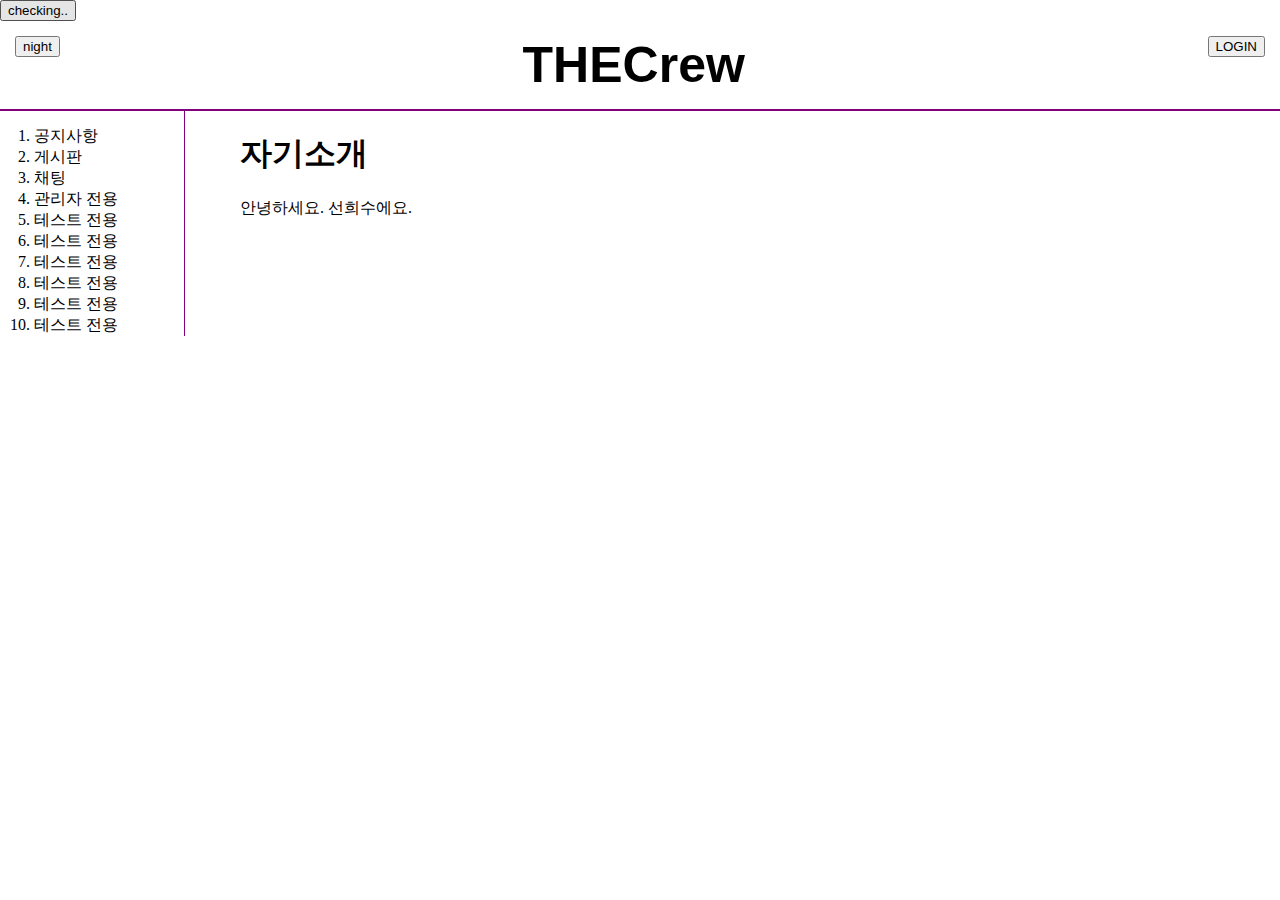
<file: index.html>
<!DOCTYPE html>
<html>

  <head>
    <meta charset="UTF-8">
    <script src="index.js"></script>
    <link rel="stylesheet" href="index.css">

    <title>히쑤의 웹</title>
    <style>
    </style>
  </head>

  <body>
    <input id="authBtn" type="button" , value="checking..">

    <!-- 제목 -->
    <div class="top">
      <span id="modeChange">
        <input type="button" , value="night" , onclick="setBody.modeChange(this)">
      </span>
      <span id="login">
        <input type="button" , value="LOGIN" , onclick="location.href='login.html';">
      </span>
      <h1 id="title">
        <a href="index.html">
          THECrew
        </a>
      </h1>
    </div>

    <div class="main">
      <ol class="배너">
        <li><a href="notice.html" , target="_blank">공지사항</a></li>
        <li><a href="notice_board.html" , target="_blank">게시판</a></li>
        <li><a href="chat.html" , target="_blank">채팅</a></li>
        <li><a href="admin.html" , target="_blank">관리자 전용</a></li>
        <li>테스트 전용</li>
        <li>테스트 전용</li>
        <li>테스트 전용</li>
        <li>테스트 전용</li>
        <li>테스트 전용</li>
        <li>테스트 전용</li>
      </ol>
      <div id="본문">
        <h1>자기소개</h1>
        안녕하세요.
        선희수에요.
      </div>
    </div>
  </body>

</html>
</file>
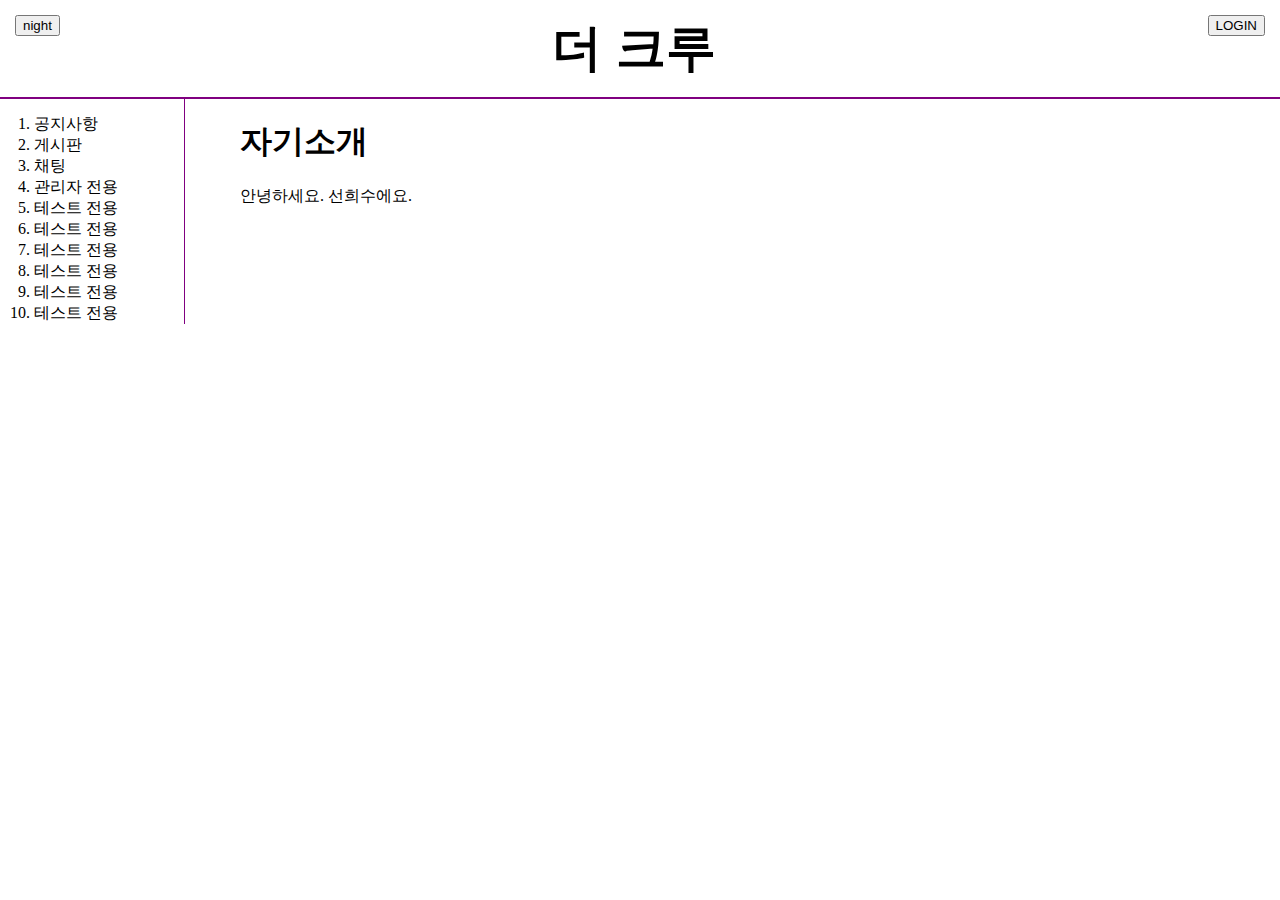
<file: index/index.html>
<!DOCTYPE html>
<html>

  <head>
    <script src="index.js"></script>
    <link rel="stylesheet" href="index.css">
    <meta charset="UTF-8">

    <!-- facebook login scripts start -->
    <script>
      window.fbAsyncInit = function () {
        FB.init({
          appId: '728053824777344',
          cookie: true,
          xfbml: true,
          version: '9.0'
        });

        /* facebook login status start */
        FB.getLoginStatus(function (response) {
          statusChangeCallback(response);
        });
      };
      /* facebook login status end */

      /* facebook SDK loading start */
      (function (d, s, id) {
        var js, fjs = d.getElementsByTagName(s)[0];
        if (d.getElementById(id)) { return; }
        js = d.createElement(s); js.id = id;
        js.src = "https://connect.facebook.net/en_US/sdk.js";
        fjs.parentNode.insertBefore(js, fjs);
      }(document, 'script', 'facebook-jssdk'));
      /* facebook SDK loading end */

    </script>
    <!-- facebook login scripts end -->

    <fb:login-button scope="public_profile,email" onlogin="checkLoginState();">
    </fb:login-button>

    <title>히쑤의 웹</title>
    <style>
    </style>
  </head>

  <body>
    <!-- facebook login button start -->
    <div class="fb-login-button" data-width="" data-size="medium" data-button-type="login_with" data-layout="rounded" data-auto-logout-link="true"
      data-use-continue-as="true"></div>
    <script async defer crossorigin="anonymous"
      src="https://connect.facebook.net/ko_KR/sdk.js#xfbml=1&version=v9.0&appId=728053824777344&autoLogAppEvents=1" nonce="pQkFBUkd"></script>
    <!-- facebook login button end -->

    <!-- 제목 -->
    <div class="top">
      <span id="modeChange">
        <input type="button" , value="night" , onclick="setBody.modeChange(this)">
      </span>
      <span id="login">
        <input type="button" , value="LOGIN" , onclick="location.href='login.html';">
      </span>
      <h1 id="title">
        <a href="index.html">
          더 크루
        </a>
      </h1>
    </div>

    <div class="main">
      <ol class="배너">
        <li><a href="notice.html" , target="_blank">공지사항</a></li>
        <li><a href="notice_board.html" , target="_blank">게시판</a></li>
        <li><a href="chat.html" , target="_blank">채팅</a></li>
        <li><a href="admin.html" , target="_blank">관리자 전용</a></li>
        <li>테스트 전용</li>
        <li>테스트 전용</li>
        <li>테스트 전용</li>
        <li>테스트 전용</li>
        <li>테스트 전용</li>
        <li>테스트 전용</li>
      </ol>
      <div id="본문">
        <h1>자기소개</h1>
        안녕하세요.
        선희수에요.
      </div>
    </div>
  </body>

</html>
</file>
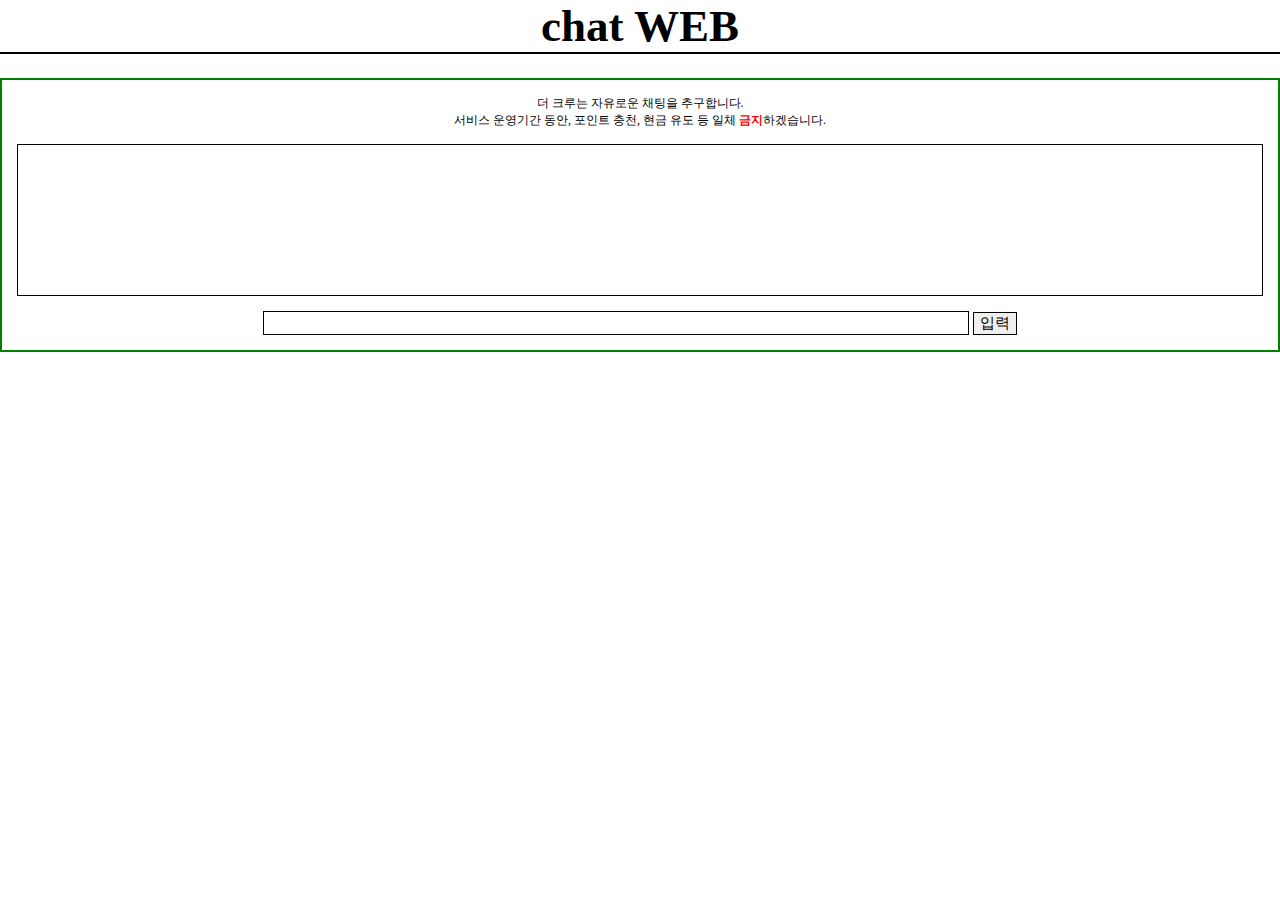
<file: chat.html>
<!DOCTYPE html>
<html>

  <head>
    <script src="chat.js"></script>
    <link rel="stylesheet" href="chat.css">
    <meta charset="UTF-8">
    <title>chat WEB</title>
  </head>

  <body>
    <!-- 제목 -->
    <div id="top">
      <strong>chat WEB</strong>
    </div>

    <div class="outBox">
      <div class="chatNotice" , style="font-size: 12px; text-align: center;">
        더 크루는 자유로운 채팅을 추구합니다.<br>
        서비스 운영기간 동안, 포인트 충천, 현금 유도 등 일체 <strong style="color: red;">금지</strong>하겠습니다.
      </div>
      <div class="output"></div>
      <div class="input"><input class="text" type="text">
        <input class="send" type="button" , value="입력">
      </div>
    </div>

  </body>

</html>
</file>
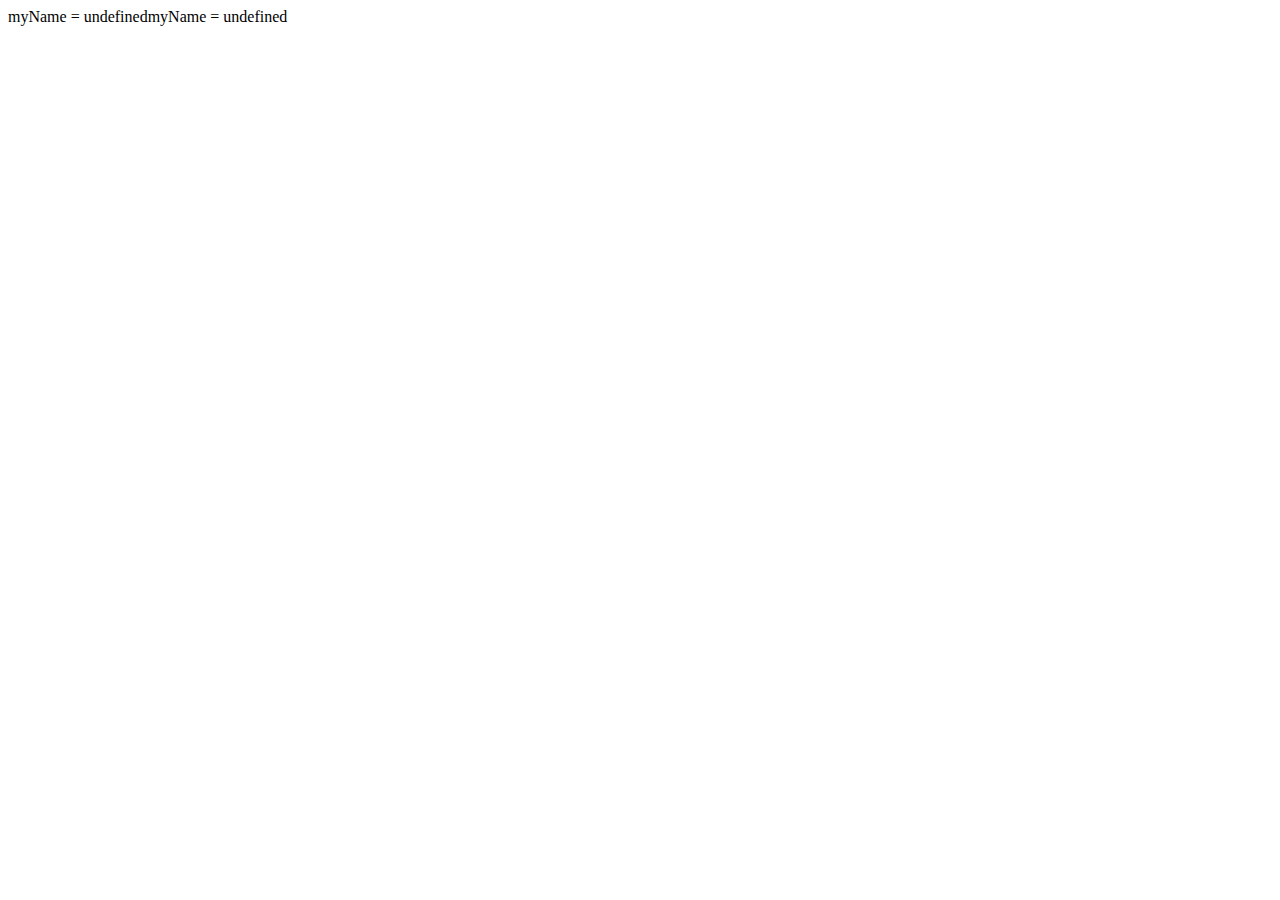
<file: Ex.html>
<!DOCTYPE html>
<html>

  <head>
    <meta charset="UTF-8">
  </head>

  <body>
    <script>
      var name = {
        "myName": "sunhyisu",
        "yourName": "sunhyichel"
      };

      document.write("myName = " + name.myName);
      document.write("myName = " + name.yourName);
    </script>
  </body>

</html>
</file>
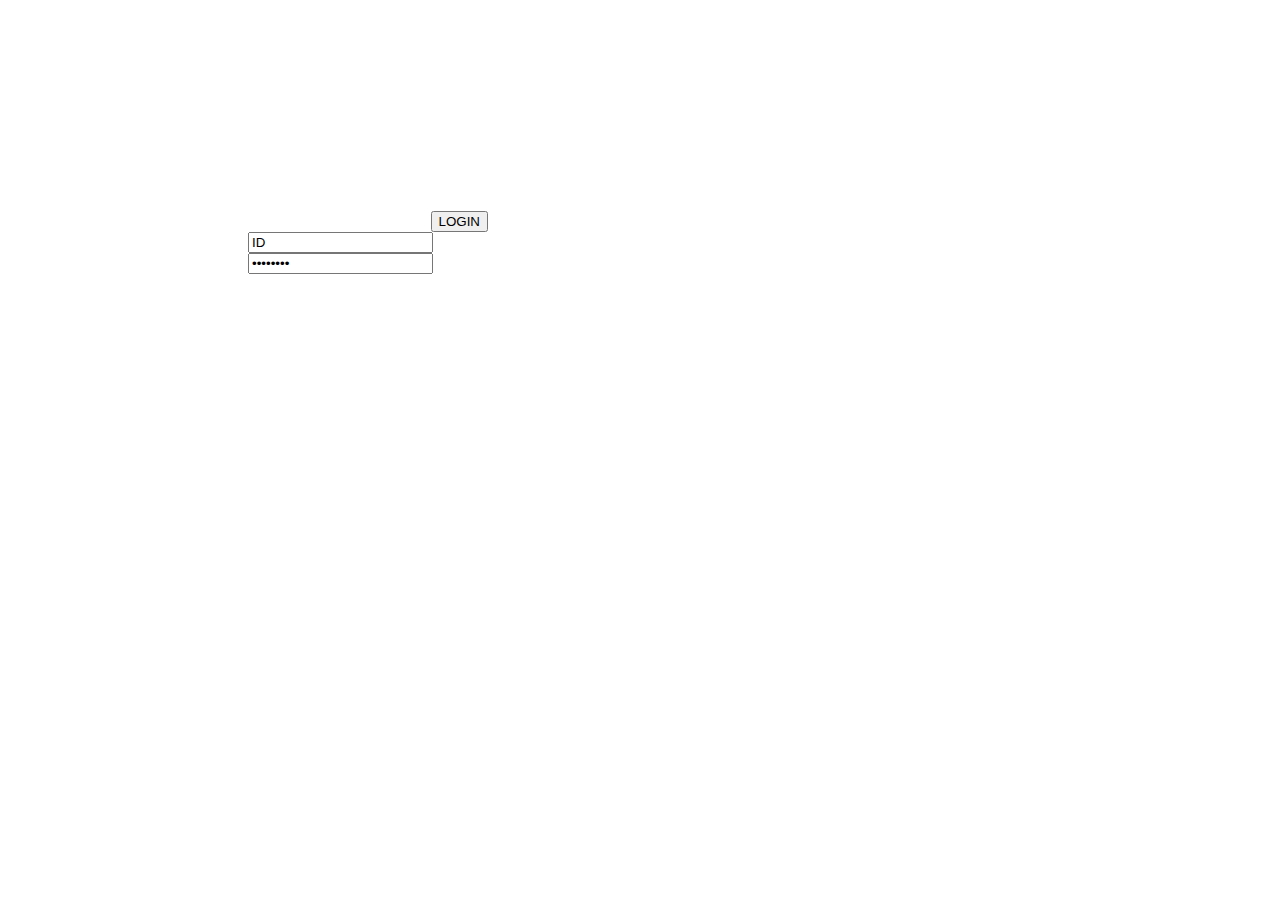
<file: login.html>
<!DOCTYPE html>
<html>

  <head>
    <script src="login.js"></script>
    <link rel="stylesheet" href="login.css">
    <meta charset="utf-8">
  </head>

  <body>
    <div class="loginContainer">
      <span id="login">
        <input type="button" , value="LOGIN" , onclick="body.getLogin">
      </span>
      <div class="inputAccount">
        <input id="id" type="text" , value="ID"><br>
        <input id="pw" type="password" , value="password">
      </div>
    </div>
  </body>

</html>
</file>
<file: index.css>
.top{
  border-bottom: 2px solid purple;
}
      #title{
        font-size: 50px;
        font-family: Arial, Helvetica, sans-serif;
        margin-block: 15px;
        text-align: center;
        float: none;
      }


      .배너 {
        border-right: 1px solid purple;
        width: 150px;
        margin-top: 0;
        padding-top: 15px;
        padding-left: 34px;
        margin-bottom: 15px;
      }

      #modeChange{
        text-align: left;
        float: left;
        margin-left: 15px;
      }

      #login{
        text-align: right;
        float: right;
        margin-right: 15px;
      }

      a {
        text-decoration: none;
        color: black;
      }

      body {
        margin: 0;
      }

      .main {
        display: grid;
        grid-template-columns: 240px 2fr;
      }
</file>
<file: index/index.css>
.top{
  border-bottom: 2px solid purple;
}
      #title{
        font-size: 50px;
        font-family: Arial, Helvetica, sans-serif;
        margin-block: 15px;
        text-align: center;
        float: none;
      }


      .배너 {
        border-right: 1px solid purple;
        width: 150px;
        margin-top: 0;
        padding-top: 15px;
        padding-left: 34px;
        margin-bottom: 15px;
      }

      #modeChange{
        text-align: left;
        float: left;
        margin-left: 15px;
      }

      #login{
        text-align: right;
        float: right;
        margin-right: 15px;
      }

      a {
        text-decoration: none;
        color: black;
      }

      body {
        margin: 0;
      }

      .main {
        display: grid;
        grid-template-columns: 240px 2fr;
      }
</file>
<file: chat.css>
#top{
  text-align: center;
  border-bottom: 2px solid;
  font-size: 45px;
  margin-bottom: 24px;
}

body{
  margin: 0;
}

.outBox{
  border: 2px solid green;
  padding: 15px;
}

.input{
  text-align: center;
}

.send{
  text-align: right;
  border: 1px solid;
  display: inline;
  font-size: 15px;
}

.text{
  display: inline;
  border: 1px solid;
  height: 20px;
  width: 700px;
}

.output{
  border: 1px solid;
  height: 150px;
  margin-top: 15px;
  margin-bottom: 15px;
}
</file>
<file: login.css>
body{
}

.loginContainer{
  width: 240px;
  margin-top: 200px;
  margin-inline: 240px;
}

.inputAccount{
}

#login{
  float: right;
  margin-top: 11px;
}
</file>
